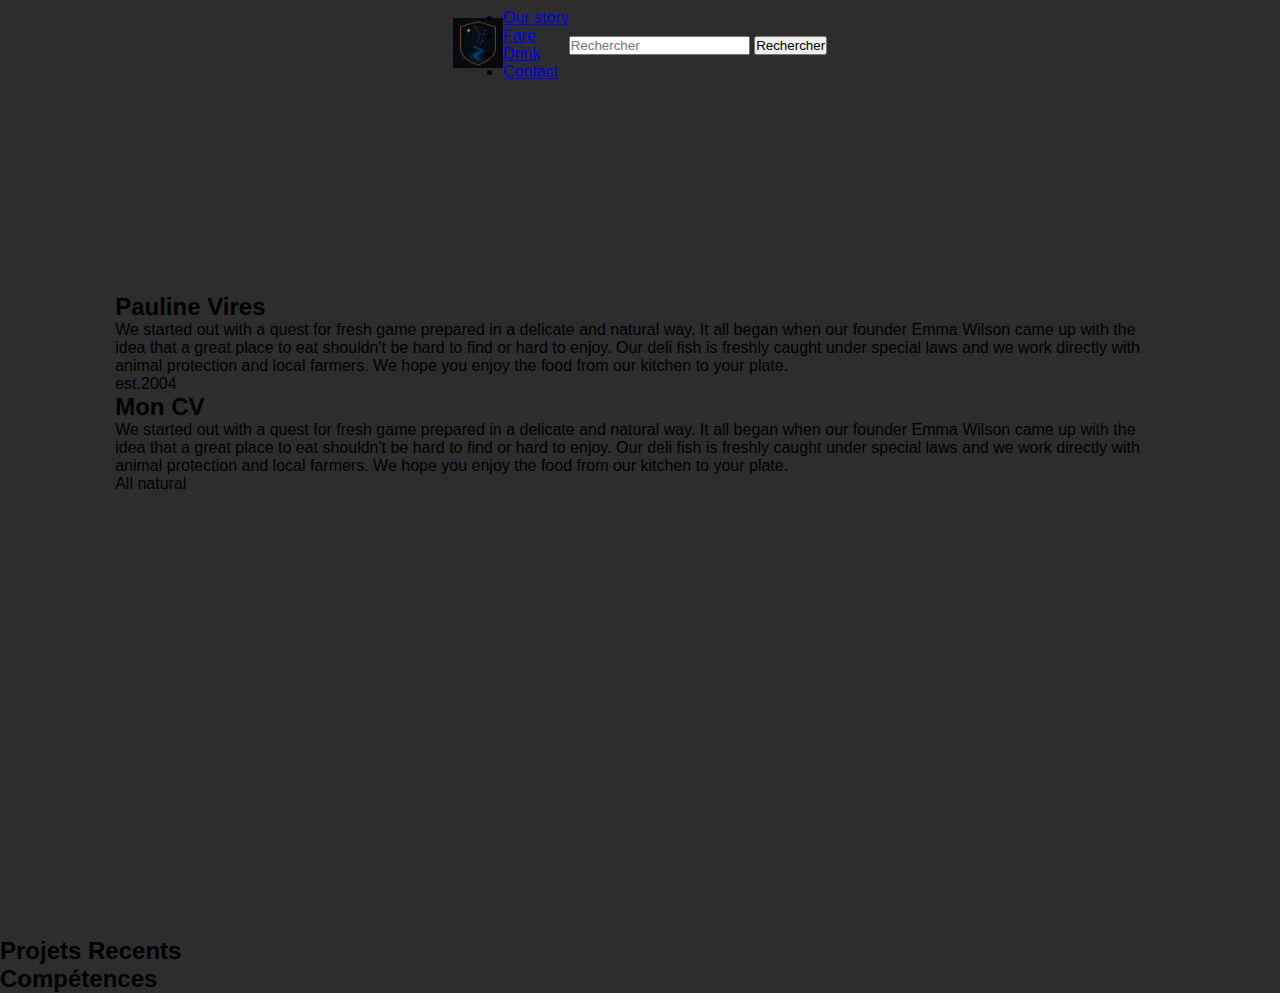
<file: test.html>
<!DOCTYPE html>
<html lang="fr">
<head>
    <meta charset="UTF-8">
    <meta name="viewport" content="width=device-width, initial-scale=1.0">
    <link rel="stylesheet" href="assets/css/style.css">    
    <title>Portfolio</title>
</head>
<body>
    <header>
        <nav class="navbar row">
            <a href="#">
                <img class="imgLogo" src="assets/img/Logo_NylorionFAV.png" alt="image de mon logo" width="50" height="50">
            </a>
            <ul class="navbar">
                <li><a href="#story">Our story</a></li>
                <li><a href="#fare">Fare</a></li>
                <li><a href="#soap">Drink</a></li>
                <li><a href="#contact">Contact</a></li>
            </ul>        
            <form class="d-flex" role="search">
            <input class="form-control me-2" type="search" placeholder="Rechercher" aria-label="Search"/>
            <button class="btn btn-outline-info" type="submit">Rechercher</button>
            </form>
        </nav>
    </header>
    <main>
        <h1>hello</h1>
        <section class="row marginTop">
            <div class="col_12">
                <div class="col_6 padding">
                    <h2>Pauline Vires</h2>
                    <p>We started out with a quest for fresh game prepared in a delicate and natural way. It all began when our founder Emma Wilson came up with the idea that a great place to eat shouldn't be hard to find or hard to enjoy. Our deli fish is freshly caught under special laws and we work directly with animal protection and local farmers. We hope you enjoy the food from our kitchen to your plate.<p>
                    <p class="texteRose">est.2004</p>
                </div>
                <div class="col_6 padding">
                    <h2>Mon CV</h2>
                    <p>We started out with a quest for fresh game prepared in a delicate and natural way. It all began when our founder Emma Wilson came up with the idea that a great place to eat shouldn't be hard to find or hard to enjoy. Our deli fish is freshly caught under special laws and we work directly with animal protection and local farmers. We hope you enjoy the food from our kitchen to your plate. </p>
                    <p class="texteRose">All natural</p>
                </div>
            </div>
        </section>
        <h2>Projets Recents</h2>
        <h2>Compétences</h2>
    </main>
</body>                
</html>
</file>
<file: assets/css/style.css>
* {
    margin: 0;
    padding: 0;
    box-sizing: border-box;
    scroll-behavior: smooth;
    font-family: "Rubik", sans-serif;
}

:root {
    --text-color: #fff;
    --color: #b64cb6;
    --bg-color: #2d2d2e;
    --first: #fff;
    --second: #000;
    --mob-color: #363636;
    --box-bg: #333;
    --clr-bg: #3e3e3e;
    --place-clr: #afafaf;
}

body.dark-mode {
    --text-color: #222;
    --bg-color: #f2f2f2;
    --first: #222;
    --second: #fff;
    --mob-color: #eae6e6;
    --box-bg: #e5e5e5;
    --clr-bg: #e5e5e5;
    --place-clr: #6b6b6b;
}

body {
    background: var(--bg-color);
}

body section {
    min-height: 100vh;
    padding: 16rem 9% 2em;
}

.container {
    max-width: 1250px;
    width: 100%;
    margin: 0 auto;
}

header {
    position: fixed;
    top: 0;
    left: 0;
    height: 90px;
    width: 100%;
    padding: 0.9%;
    z-index: 99;
    display: flex;
    align-items: center;
    justify-content: center;
    background: var(--bg-color);
}

header nav {
    display: flex;
    align-items: center;
    justify-content: space-between;
}

header nav .logo {
    z-index: 1;
}

header nav .logo a {
    text-decoration: none;
    font-size: 32px;
    font-weight: 600;
    color: var(--first);
}

header nav .logo a span {
    color: var(--color);
}

header nav .list-darkmode-menu {
    display: flex;
    align-items: center;
    gap: 2.5rem;
}

header nav .list-darkmode-menu ul {
    display: flex;
    align-items: center;
    justify-content: center;
    gap: 35px;
    font-size: 18px;
    list-style: none;
    z-index: 1;
}

header nav .list-darkmode-menu ul li a {
    position: relative;
    text-decoration: none;
    color: var(--first);
    font-style: 18px;
    font-weight: 500;
    transition: 0.3s ease;
}

header nav .list-darkmode-menu ul li a.active {
    color: var(--color);

}

header nav .list-darkmode-menu ul li a:hover {
    color: var(--color);
}

header nav .list-darkmode-menu ul li a:hover::before {
    width: 100%;
}

header nav .list-darkmode-menu ul li a::before {
    content: "";
    position: absolute;
    bottom: -7px;
    left: 0;
    width: 0;
    height: 2.5px;
    background: var(--color);
    transition: 0.3s ease;
}

header nav .list-darkmode-menu .mode {
    color: var(--text-color);
    font-size: 24px;
    display: flex;
    align-items: center;
    cursor: pointer;
    -webkit-user-select: none;
    -moz-user-select: none;
    user-select: none;
}

header nav .list-darkmode-menu .mode .fa-moon, header nav .list-darkmode-menu .mode .fa-sun {
    position: absolute;
    animation: animate 0.5s;
}

header nav .list-darkmode-menu .mode .fa-moon {
    display: none;
}

header nav .list-darkmode-menu .mode input:checked ~ .fa-moon {
    display: block;
}

header nav .list-darkmode-menu .mode input:checked ~ .fa-sun {
    display: none;
}

header nav .list-darkmode-menu .mode input {
    position: absolute;
    opacity: 0;
    cursor: pointer;
    height: 0;
    width: 0;
}

@keyframes animate {
    0% {
        transform: rotate(360deg) scale(0);
        opacity: 0;
    }
    75% {
        transform: rotate(25deg);
    }
}

header nav .list-darkmode-menu .hamburger {
    position: relative;
    width: 30px;
    -webkit-appearance: none;
    -moz-appearance: none;
    appearance: none;
    cursor: pointer;
    border: none;
    outline: none;
    background: none;
    scale: 0.9;
    display: none;
}

header nav .list-darkmode-menu .hamburger .bar, header nav .list-darkmode-menu .hamburger::after, header nav .list-darkmode-menu .hamburger::before {
    content: "";
    display: block;
    width: 100%;
    height: 3px;
    background: var(--first);
    margin: 6px 0;
    transition: 0.4s;
}

header nav .list-darkmode-menu .hamburger.active::before {
    transform: rotate(-45deg) translate(-8px, 5px);
}

header nav .list-darkmode-menu .hamburger.active::after {
    transform: rotate(45deg) translate(-8px, -5px);
}

header nav .list-darkmode-menu .hamburger.active .bar {
    opacity: 0;
}

.home .home-info {
    display: flex;
    align-items: center;
    justify-content: center;
}

.home .home-info .left {
    flex: 1;
}

.home .home-info .left h3 {
    font-size: 2.5em;
    font-weight: bold;
    letter-spacing: 0.5px;
    color: var(--first);
    border-radius: 25px;
}

.home .home-info .left h1 {
    font-size: 4.5em;
    color: var(--first);
    margin: 10px 0;
}

.home .home-info .left h4 {
    color: var(--first);
    font-size: 2.2em;
    font-weight: bold;
    min-width: 280px;
    margin-bottom: 20px;
}

.home .home-info .left h4 span {
    color: var(--color);
}

.home .home-info .left p {
    width: 90%;
    font-size: 16px;
    font-weight: 400;
    line-height: 25px;
    color: var(--first);
    -webkit-mask-box-image: 50px;
    mask-border: 50px;
    margin-bottom: 15px;
    text-align: justify;
}

.home .home-info .left .social {
    display: flex;
    align-items: center;
    gap: 15px;
    margin: 25px 0;
}

.home .home-info .left .social a {
    text-decoration: none;
    background: transparent;
    color: var(--color);
    width: 45px;
    height: 45px;
    border-radius: 50%;
    display: flex;
    align-items: center;
    justify-content: center;
    transition: 0.4s ease;
    border: 2px solid var(--color);
}

.home .home-info .left .social a i {
    font-size: 20px;
}

.home .home-info .left .social a:hover {
    color: #fff;
    background: var(--color);
    transform: translateY(-7px);
    box-shadow: 0 0 0.7rem var(--color);
}

.home .home-info .left .btn {
    display: flex;
    align-items: center;
    gap: 20px;
    margin: 20px 0;
}

.home .home-info .left .btn button {
    font-size: 15px;
    font-weight: 600;
    padding: 12px 24px;
    border-radius: 25px;
    color: var(--color);
    background: transparent;
    border: 2px solid var(--color);
    outline: none;
    cursor: pointer;
    transition: 0.3s ease-in;
}

.home .home-info .left .btn button:hover {
    color: #fff;
    background: var(--color);
    transform: translateY(-7px);
    box-shadow: 0 0 0.7rem var(--color);
}

.home .home-info .right {
    flex: 1;
}

.home .home-info .right .profile {
    text-align: right;
}

.home .home-info .right .profile img {
    width: 450px;
    height: 450px;
    -o-object-fit: cover;
    object-fit: cover;
    -o-object-position: top;
    object-position: top;
    border-radius: 50%;
    background: var(--color);
    border: 3px solid var(--color);
    box-shadow: 0 0 40px var(--color);
    cursor: pointer;
    transition: 0.3s ease;
}

.home .home-info .right .profile img:hover {
    transform: scale(1.05);
    box-shadow: 0 0 80px var(--color);
}


.about .about-wrapper {
    display: flex;
    align-items: center;
    gap: 7em;
}
.about .about-wrapper .about-left {
    flex: 1;
}

.about .about-wrapper .about-left .about-img img {
    width: 400px;
    height: 400px;
    -o-object-fit: cover;
    object-fit: cover;
    -o-object-position: top;
    object-position: top;
    border-radius: 50%;
    border: 3px solid var(--color);
    box-shadow: 0 0 40px var(--color);
    cursor: pointer;
    transition: 0.3s ease;
}

.about .about-wrapper .about-left .about-img img:hover {
    transform: scale(1.05);
    box-shadow: 0 0 80px var(--color);
}

.about .about-wrapper .about-right {
    flex: 2;

}
.about .about-wrapper .about-right .about-info h2 {
    font-size: 2.8em;
    font-weight: bold;
    letter-spacing: 0.5px;
    color: var(--first);
    margin-bottom: 10px;
}

.about .about-wrapper .about-right .about-info h2 span {
    color: var(--color);
}

.about .about-wrapper .about-right .about-info h3 {
    font-size: 1.8em;
    color: var(--first);
    font-weight: 600;
    margin-bottom: 25px;
}

.about .about-wrapper .about-right .about-info p {
    font-size: 16px;
    font-weight: 300;
    color: var(--first);
    line-height: 1.4em;
    margin-bottom: 25px;
}

.about .about-wrapper .about-right .about-info button {
    font-size: 15px;
    font-weight: 600;
    padding: 12px 24px;
    border-radius: 25px;
    color: var(--color);
    background: transparent;
    border: 2px solid var(--color);
    outline: none;
    cursor: pointer;
    transition: 0.3s ease-in;
}

.about .about-wrapper .about-right .about-info button:hover {
    color: #fff;
    background: var(--color);
    transform: translateY(-7px);
    box-shadow: 0 0 0.7rem var(--color);
}

.services h2 {
    font-size: 2.8em;
    text-align: center;
    color: var(--first);
    margin-bottom: 1.5em;
}

.services h2 span {
    color: var(--color);
}

.services .services-box {
    display: flex;
    align-items: center;
    justify-content: center;
    flex-wrap: wrap;
    gap: 2.5em;
}

.services .services-box .box {
    background: var(--box-bg);
    text-align: center;
    width: 375px;
    height: 375px;
    padding: 35px;
    border-radius: 15px;
    border: 2px solid var(--box-bg);
    display: flex;
    align-items: center;
    justify-content: center;
    flex-direction: column;
    gap: 0.8em;
    transition: 0.4s ease;
}

.services .services-box .box:hover {
    scale: 1.03;
    border: 2px solid var(--color);
}

.services .services-box .box .icon {
    font-size: 3em;
    color: var(--color);
}

.services .services-box .box h3 {
    font-size: 1.8em;
    color: var(--first);
}

.services .services-box .box p {
    font-size: 16px;
    font-weight: 300;
    color: var(--first);
    letter-spacing: 0.8px;
    line-height: 1.5em;
}

.services .services-box .box p i {
    font-size: 40px; 
}

.services .services-box .box .services-btn {
    width: 300px;
    margin-top: 10px;
}

.services .services-box .box .services-btn button {
    font-size: 15px;
    font-weight: 600;
    padding: 12px 24px;
    border-radius: 25px;
    color: var(--color);
    background: transparent;
    border: 2px solid var(--color);
    outline: none;
    cursor: pointer;
    transition: 0.4s ease;
}

.services .services-box .box .services-btn button:hover {
    color: #fff;
    background: var(--color);
    transform: translateY(-7px);
    box-shadow: 0 0 0.7rem var(--color);
}

.portfolio h2 {
    font-size: 2.8em;
    text-align: center;
    color: var(--first);
    margin-bottom: 1.5em;
}

.portfolio h2 span {
    color: var(--color);
}

.portfolio .portfolio-wrapper {
    display: flex;
    align-items: center;
    justify-content: center;
    flex-wrap: wrap;
    gap: 2.5em;
}

.portfolio .portfolio-wrapper .portfolio-box {
    position: relative;
    width: 375px;
    overflow: hidden;
    border-radius: 15px;
    box-shadow: 0 0 1em rgb(0, 0, 0.3);
    cursor: pointer;
}

.portfolio .portfolio-wrapper .portfolio-box img {
    width: 100%;
    border-radius: 15px;
    transition: 0.5s ease;
}

.portfolio .portfolio-wrapper .portfolio-box:hover img {
    transform: scale(1.1);
}

.portfolio .portfolio-wrapper .portfolio-box .portfolio-info {
    position: absolute;
    bottom: 0;
    left: 0;
    width: 100%;
    height: 100%;
    padding: 0 1.5em;
    background: linear-gradient(rgba(0, 0, 0, 0.4), var(--color));
    display: flex;
    align-items: center;
    justify-content: center;
    flex-direction: column;
    text-align: center;
    transform: translateY(100%);
    transition: 0.5s ease;
}

.portfolio .portfolio-wrapper .portfolio-box .portfolio-info h4 {
    font-size: 2em;
    color: #fff;
    margin-bottom: 5px;
}

.portfolio .portfolio-wrapper .portfolio-box .portfolio-info p {
    font-size: 16px;
    font-weight: 400;
    line-height: 1.4em;
    margin: 10px 15px 15px;
    color: #fff;
}

.portfolio .portfolio-wrapper .portfolio-box .portfolio-info a {
    display: inline-flex;
    align-items: center;
    justify-content: center;
    width: 3em;
    height: 3em;
    background: #fff;
    border-radius: 50%;
}

.portfolio .portfolio-wrapper .portfolio-box .portfolio-info a i {
    font-size: 1em;
    color: #000;
}

.portfolio .portfolio-wrapper .portfolio-box:hover .portfolio-info {
    transform: translateY(0);
}

.contact h2 {
    font-size: 2.8em;
    text-align: center;
    color: var(--first);
    margin-bottom: 1em;
}

.contact h2 span {
    color: var(--color);
}

 /* modif contact provisoir */
.contact .img-contact {
    flex: 1;
    width: 500px;
    height: 500px;
    object-fit: cover;
    object-position: top;
    border-radius: 50%;
    border: 3px solid var(--color);
    box-shadow: 0 0 40px var(--color);
    cursor: pointer;
    transition: 0.3s ease;
}

.contact form {
    max-width: 40em;
    margin: 1em auto;
    text-align: center;
    margin-bottom: 3em;
}

/*.contact form .input-box {
    display: flex;
    justify-content: space-between;
    flex-wrap: wrap;
}

.contact form .input-box input {
    width: 49%;
    padding: 1em;
    font-size: 16px;
    color: var(--first);
    background: var(--clr-bg);
    border: none;
    outline: none;
    border-radius: 8px;
    margin: 8px 0;
}*/

.contact form .input-box input::-moz-placeholder {
    color: var(--place-clr);
}

.contact form .input-box input::placeholder {
    color: var(--place-clr);
}

.contact form textarea {
    width: 100%;
    padding: 15px;
    font-size: 16px;
    color: var(--first);
    background: var(--clr-bg);
    border: none;
    outline: none;
    resize: none;
    border-radius: 8px;
    margin: 8px 0;
}

.contact form textarea::-moz-placeholder {
    color: var(--place-clr);
}

.contact form textarea::placeholder {
    color: var(--place-clr);
}

.contact form button {
    font-size: 15px;
    font-weight: 600;
    padding: 12px 24px;
    margin-top: 1em;
    border-radius: 25px;
    color: #fff;
    background: var(--color);
    border: 2px solid var(--color);
    outline: none;
    cursor: pointer;
    transition: 0.3s ease-in;
}

.contact form button:hover {
    color: var(--color);
    background: transparent;
    transform: translateY(-7px);
    box-shadow: 0 0 0.7rem var(--color);
}



.footer {
    padding: 1.5em 9%;
    display: flex;
    align-items: center;
    background: var(--clr-bg);
}

.footer .footer-wrapper {
    display: flex;
    align-items: center;
    justify-content: space-between;
    flex-wrap: wrap;
}

.footer .footer-wrapper .footer-info p {
    font-size: 16px;
    letter-spacing: 0.8px;
    color: var(--first);
}

.footer .footer-wrapper .iconTop a {
    text-decoration: none;
    display: inline-block;
    align-items: center;
    justify-content: center;
    width: 2.5em;
    height: 2.5em;
    padding: 0.7rem;
    border-radius: 10px;
    background: var(--color);
    transition: 0.4s;
}

.footer .footer-wrapper .iconTop a:hover {
    box-shadow: 0 0 0.7rem var(--color);
}

.footer .footer-wrapper .iconTop a i {
    font-size: 1em;
    color: #fff;
}

@media screen and (max-width: 1280px) {
    .home .home-info .left h1 {
        font-size: 4em;
    }
    .home .home-info .right .profile img {
        width: 400px;
        height: 400px;
    }
    .services .services-box {
        justify-content: center;
    }
}

@media screen and (max-width: 992px) {
    body section {
        padding: 8rem 5% 2rem;
    }
    header {
        background: var(--mob-color);
        position: sticky;
        top: 0;
        padding: 0 5%;
        z-index: 9;
    }
    header nav .list-darkmode-menu ul {
        position: fixed;
        top: 89px;
        left: -100%;
        max-width: 60%;
        width: 100%;
        height: 100%;
        background: var(--mob-color);
        align-items: flex-start;
        justify-content: flex-start;
        flex-direction: column;
        gap: 30px;
        padding: 2rem 5% 0;
        transition: 0.3s ease;
    }
    header nav .list-darkmode-menu ul li a {
        font-size: 22px;
    }
    header nav .list-darkmode-menu ul.active {
        left: 0%;
    }
    header nav .list-darkmode-menu .hamburger {
        display: block;
    }
    .home {
        padding: 8rem 5% 2rem;
    }
    .home .home-info {
        flex-direction: column-reverse;
    }
    .home .home-info .left {
        padding-top: 50px;
    }
    .home .home-info .left p {
        width: 100%;
    }
    .home .home-info .left .social {
        display: none;
    }
    .home .home-info .right .profile {
        margin-top: 25px;
    }
    .home .home-info .right .profile img {
        width: 375px;
        height: 375px;
    }
    .home .home-info .right .profile img:hover {
        box-shadow: 0 0 60px var(--color);
    }
    .about .about-wrapper {
        flex-direction: column-reverse;
    }
    .about .about-wrapper .about-left .about-img img {
        width: 375px;
        height: 375px;
    }
    .about .about-wrapper .about-left .about-img img:hover {
        box-shadow: 0 0 60px var(--color);
    }
}

@media screen and (max-width: 767px) {
    header nav .list-darkmode-menu ul li a {
        font-size: 20px;
    }
    .home .home-info .left h1 {
        font-size: 3.6em;
    }
    .home .home-info .left h4 {
        font-size: 1.8em;
    }
    .home .home-info .left p {
        font-size: 14px;
    }
    .home .home-info .right .profile img {
        width: 350px;
        height: 350px;
    }
    .services .services-box .box {
        width: 340px;
    }
    
    .portfolio .portfolio-wrapper .portfolio-box {
        width: 340px;
    }

    .contact .img-contact {
        width: 340px;
        height: 340px;
    }
}

@media screen and (max-width: 567px) {
    header nav .logo a {
        font-size: 28px;
    }

    .home .home-info .left h3 {
        font-size: 1.8em;
    }

    .home .home-info .left h1 {
        font-size: 2.5em;
    }

    .home .home-info .left h4 {
        font-size: 1.4em;
    }

    .home .home-info .left p {
        font-size: 14px;
    }

    .home .home-info .right .profile img {
        width: 280px;
        height: 280px;
    }
    .about .about-wrapper .about-left .about-img img {
        width: 280px;
        gap: 280px;
    }
    .about .about-wrapper .about-right .about-info h2 {
        font-size: 2.5em;
    }
    .services h2 {
        font-size: 2.5em;
    }

    .portfolio h2 {
        font-size: 2.5em;
    }

    .contact h2 {
        font-size: 2.5em;
    }

    .contact form .input-box input {
        width: 100%;
    }

    .footer {
        padding: 1.2em 5%;
    }

    .footer .footer-wrapper {
        flex-direction: column-reverse;
        text-align: center;
    }

    .footer .footer-wrapper .footer-info {
        line-height: 1.5em;
    }

    .footer .footer-wrapper .iconTop {
        margin-bottom: 1.2em;
    }
}

/*# sourceMappingURL=style.css.map */
</file>
